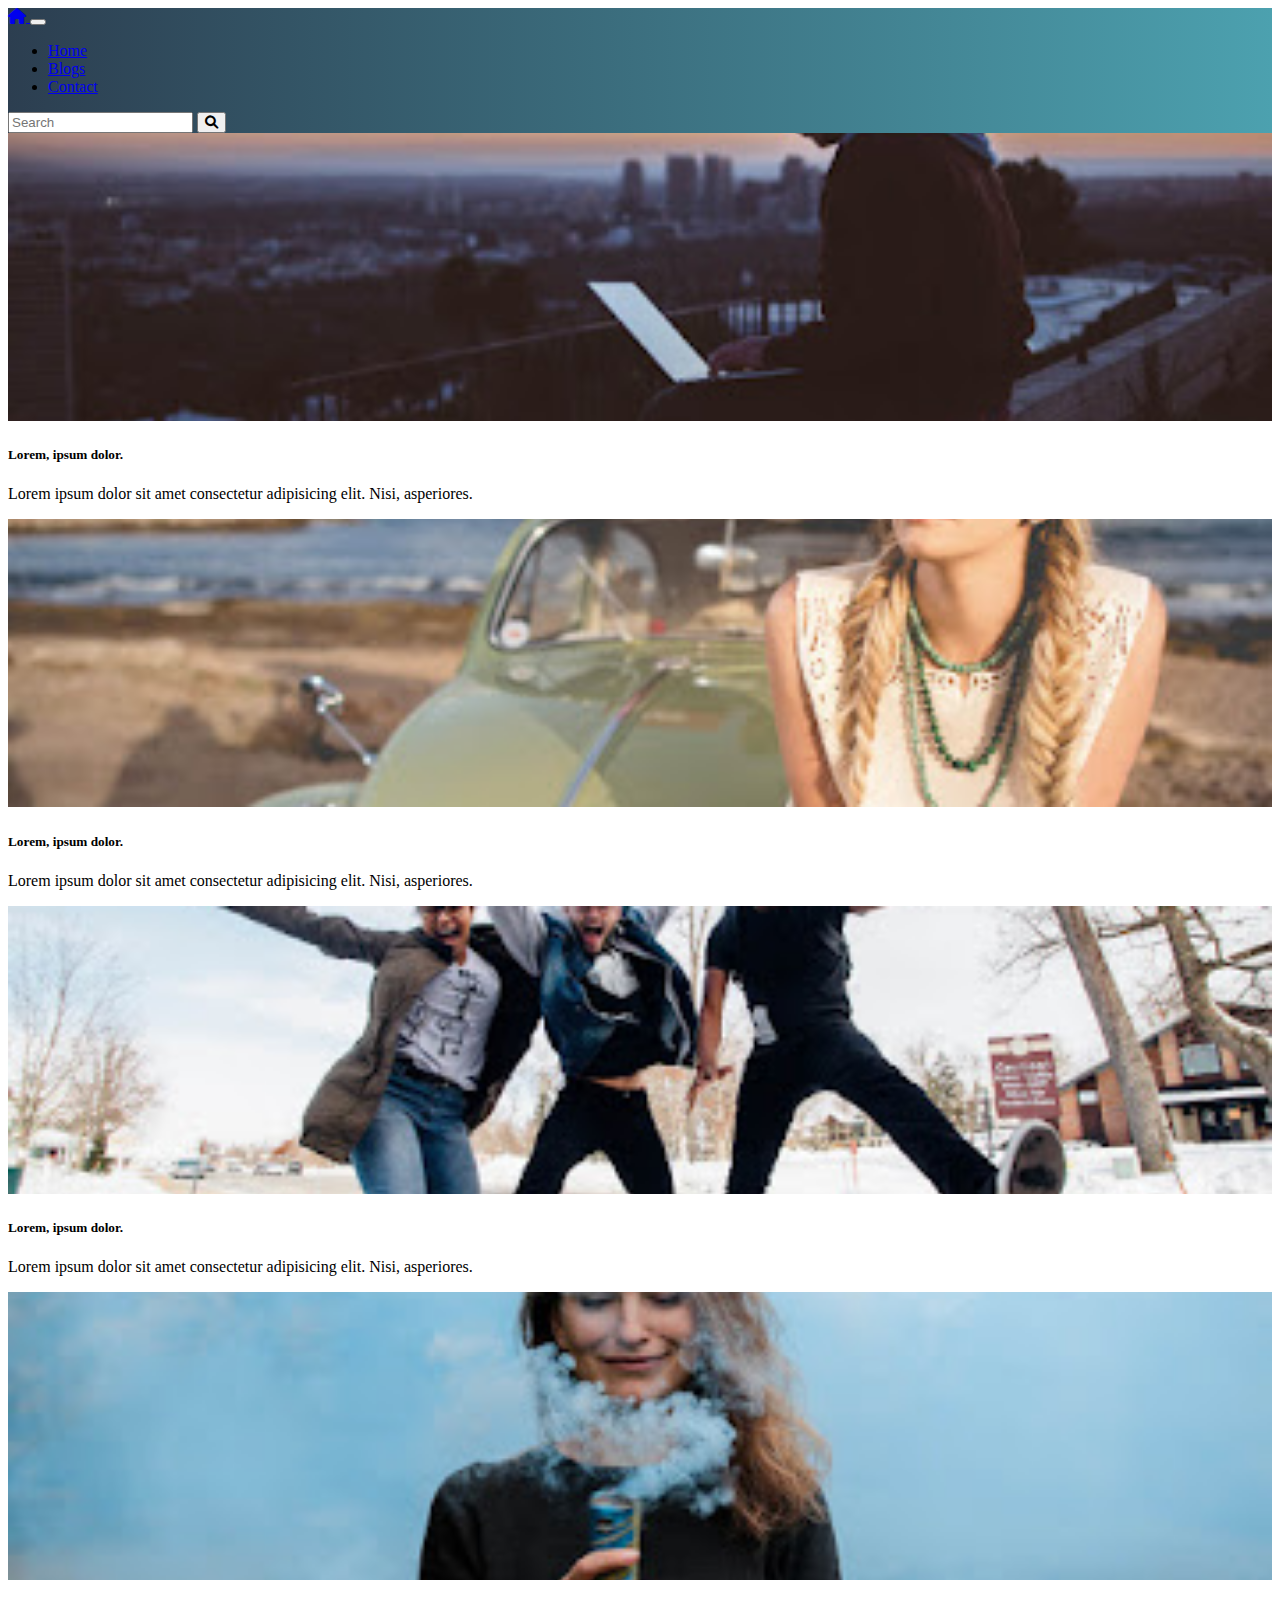
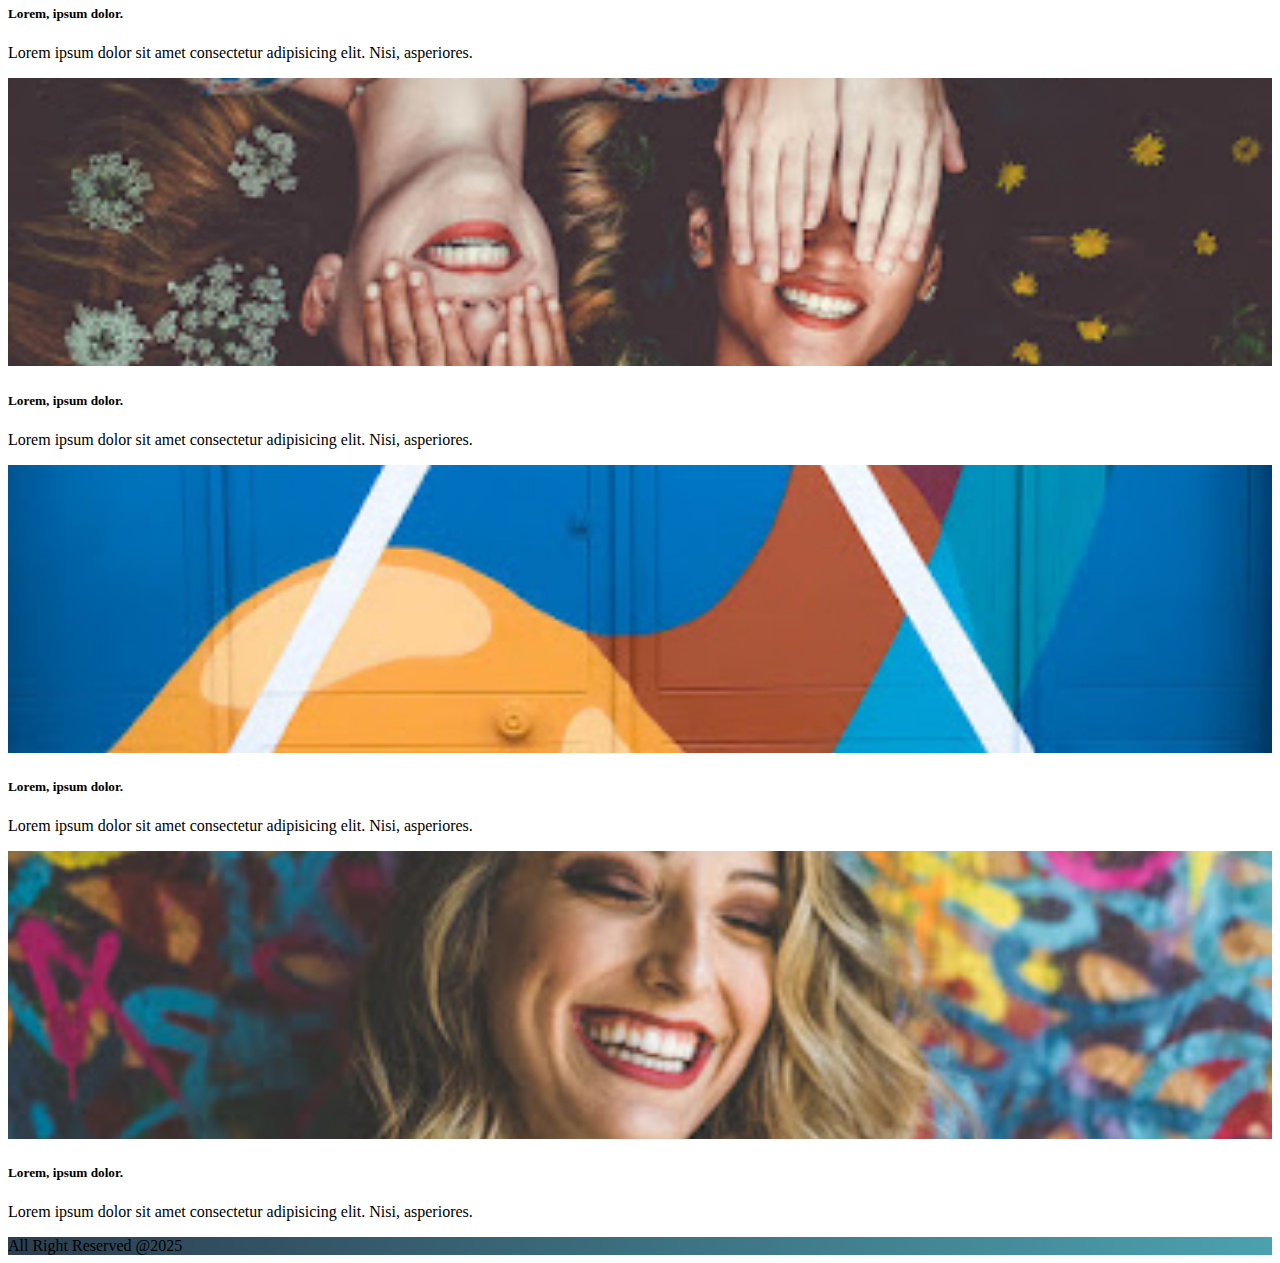
<file: awesome-blog/index.html>
<!DOCTYPE html>
<html lang="en">
<head>
    <meta charset="UTF-8">
    <meta http-equiv="X-UA-Compatible" content="IE=edge">
    <meta name="viewport" content="width=device-width, initial-scale=1.0">
    
    <link href="https://cdn.jsdelivr.net/npm/bootstrap@5.1.3/dist/css/bootstrap.min.css" 
          rel="stylesheet" integrity="sha384-1BmE4kWBq78iYhFldvKuhfTAU6auU8tT94WrHftjDbrCEXSU1oBoqyl2QvZ6jIW3" 
          crossorigin="anonymous">
    
    
    <link rel="stylesheet" href="https://cdnjs.cloudflare.com/ajax/libs/font-awesome/6.0.0/css/all.min.css" 
    integrity="sha512-9usAa10IRO0HhonpyAIVpjrylPvoDwiPUiKdWk5t3PyolY1cOd4DSE0Ga+ri4AuTroPR5aQvXU9xC6qOPnzFeg==" 
    crossorigin="anonymous" referrerpolicy="no-referrer" />

    <link rel="stylesheet" href="style.css">
    <title>Awesome Blog</title>
</head>
<body>
    <nav class="navbar navbar-expand-md navbar-dark">
        <div class="container">
            <a href="index.html" class="navbar-brand">
                <i class="fa-solid fa-house"></i>
            </a>

            <button class="navbar-toggler" type="button" data-bs-toggle="collapse"
            data-bs-target="#mobile">
                <span class="navbar-toggler-icon"></span>
            </button>

           
           
           <div id="mobile" class="collapse navbar-collapse">
           
            <ul class="navbar-nav me-auto">
                <li class="nav-item">
                    <a href="index.html" class="nav-link active">Home</a>
                </li>

                <li class="nav-item">
                    <a href="blogs.html" class="nav-link">Blogs</a>
                </li>

                <li class="nav-item">
                    <a href="contact.html" class="nav-link">Contact</a>
                </li>
            </ul>
            <form class="d-flex">

            
                    <input type="text" class="input form-control me-1" placeholder="Search">
                    <button class="btn btn-warning">
                        <i class="fa-solid fa-magnifying-glass"></i>
                    </button>
           </form>

           </div>

        </div>
    </nav>

    <main>
        <div class="container my-4">
            <div class="row">
                <div class="col-3"></div>
                <div class="col-9"></div>
            </div>
        </div>

        <div class="container my-4">
            <div class="row row-cols-1 row-cols-lg-3 row-cols-md-2 g-4">
                <div class="col">
                    <div class="card mb-3 shadow">
                        <img src="img/1.jpeg" class="card-img-top" alt="">
                        <div class="card-body">
                            <h5 class="card-title">Lorem, ipsum dolor.</h5>
                            <p class="card-text">Lorem ipsum dolor sit amet consectetur adipisicing elit. Nisi, asperiores.</p>
                        </div>
                    </div>
                </div>
                <div class="col">
                    <div class="card mb-3 shadow">
                        <img src="img/2.jpeg" class="card-img-top" alt="">
                        <div class="card-body">
                            <h5 class="card-title">Lorem, ipsum dolor.</h5>
                            <p class="card-text">Lorem ipsum dolor sit amet consectetur adipisicing elit. Nisi, asperiores.</p>
                        </div>
                    </div>
                </div>
                <div class="col">
                    <div class="card mb-3 shadow">
                        <img src="img/3.jpeg" class="card-img-top" alt="">
                        <div class="card-body">
                            <h5 class="card-title">Lorem, ipsum dolor.</h5>
                            <p class="card-text">Lorem ipsum dolor sit amet consectetur adipisicing elit. Nisi, asperiores.</p>
                        </div>
                    </div>
                </div>
                <div class="col">
                    <div class="card mb-3 shadow">
                        <img src="img/4.jpeg" class="card-img-top" alt="">
                        <div class="card-body">
                            <h5 class="card-title">Lorem, ipsum dolor.</h5>
                            <p class="card-text">Lorem ipsum dolor sit amet consectetur adipisicing elit. Nisi, asperiores.</p>
                        </div>
                    </div>
                </div>
                <div class="col">
                    <div class="card mb-3 shadow">
                        <img src="img/5.jpeg" class="card-img-top" alt="">
                        <div class="card-body">
                            <h5 class="card-title">Lorem, ipsum dolor.</h5>
                            <p class="card-text">Lorem ipsum dolor sit amet consectetur adipisicing elit. Nisi, asperiores.</p>
                        </div>
                    </div>
                </div>
                <div class="col">
                    <div class="card mb-3 shadow">
                        <img src="img/6.jpeg" class="card-img-top" alt="">
                        <div class="card-body">
                            <h5 class="card-title">Lorem, ipsum dolor.</h5>
                            <p class="card-text">Lorem ipsum dolor sit amet consectetur adipisicing elit. Nisi, asperiores.</p>
                        </div>
                    </div>
                </div>
                <div class="col">
                    <div class="card mb-3 shadow">
                        <img src="img/7.jpeg" class="card-img-top" alt="">
                        <div class="card-body">
                            <h5 class="card-title">Lorem, ipsum dolor.</h5>
                            <p class="card-text">Lorem ipsum dolor sit amet consectetur adipisicing elit. Nisi, asperiores.</p>
                        </div>
                    </div>
                </div>
          
          
          
            </div>
        </div>

    </main>

    <footer class="py-5 bg-dark text-white">
        <div class="container text-center">
            <span>All Right Reserved @2025</span>
        </div>
    </footer>
 







    <script src="https://cdn.jsdelivr.net/npm/bootstrap@5.1.3/dist/js/bootstrap.bundle.min.js" integrity="sha384-ka7Sk0Gln4gmtz2MlQnikT1wXgYsOg+OMhuP+IlRH9sENBO0LRn5q+8nbTov4+1p" crossorigin="anonymous"></script>
</body>
</html>
</file>
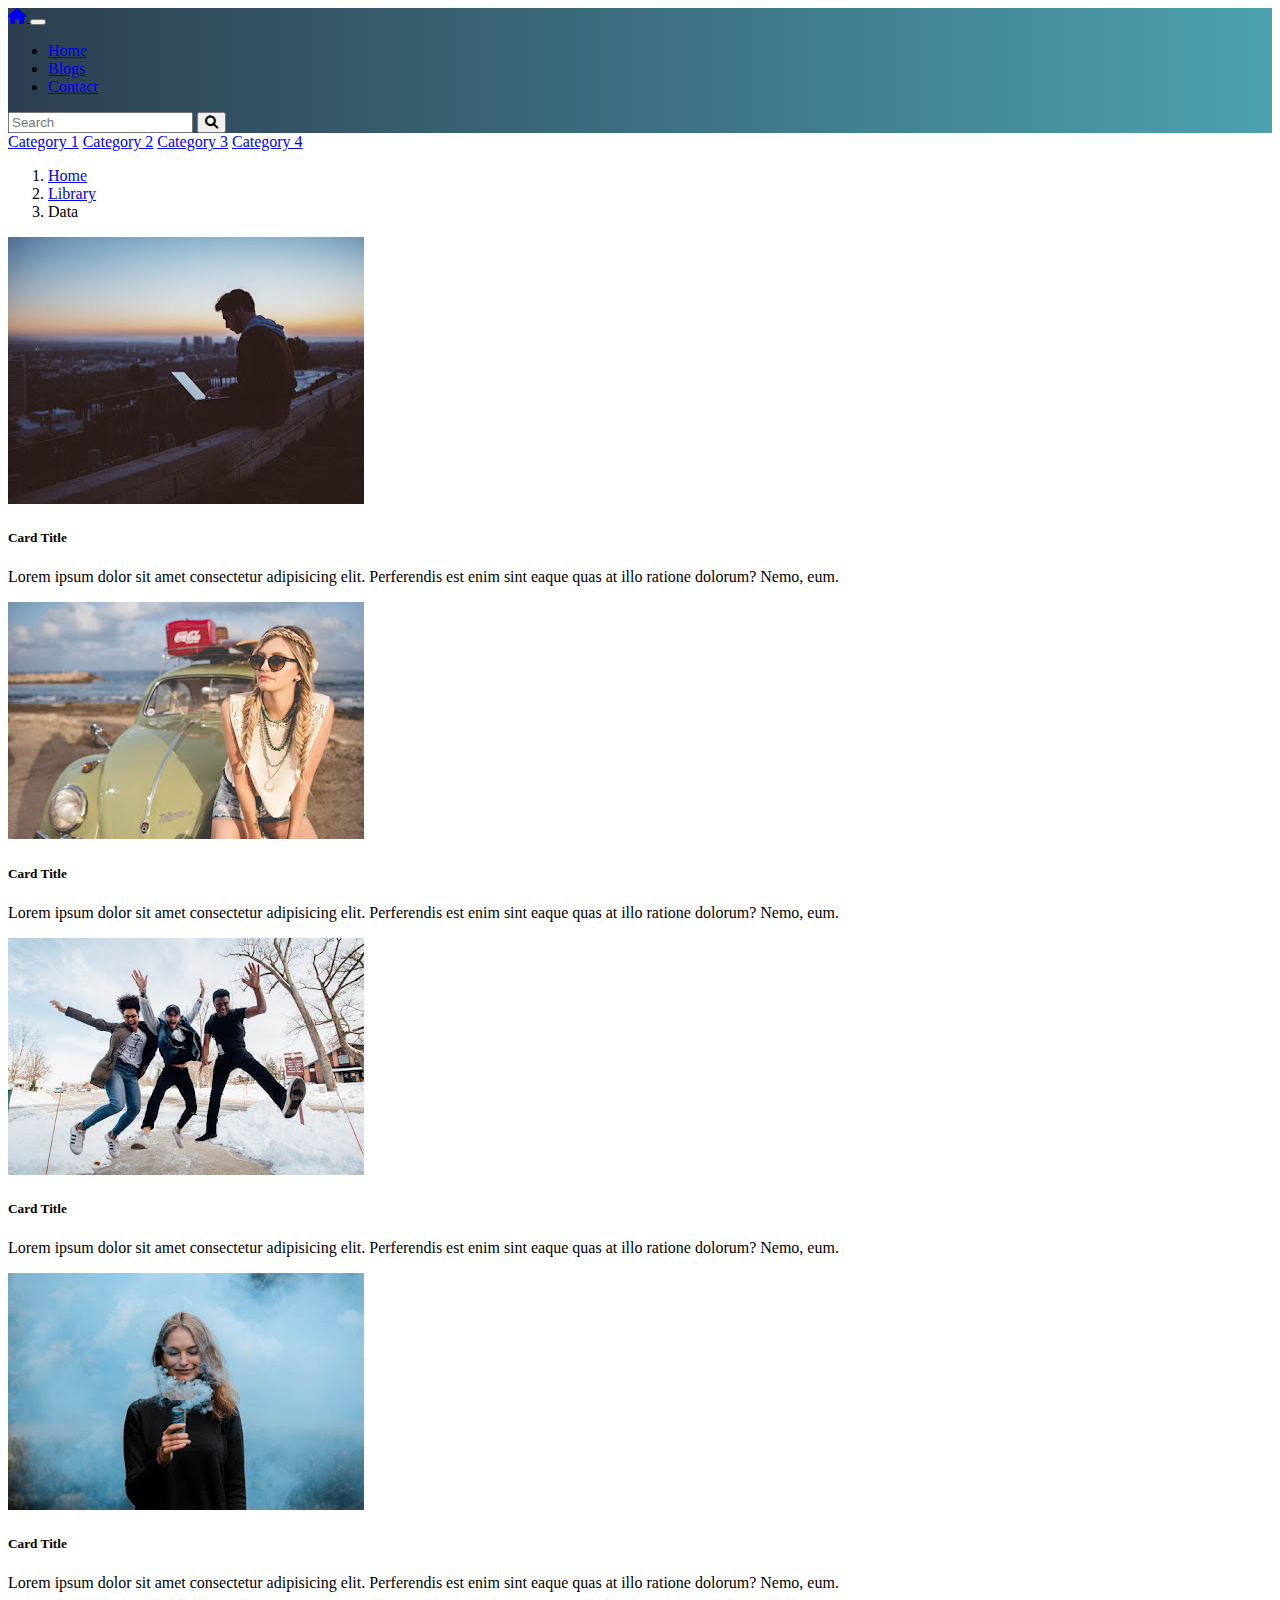
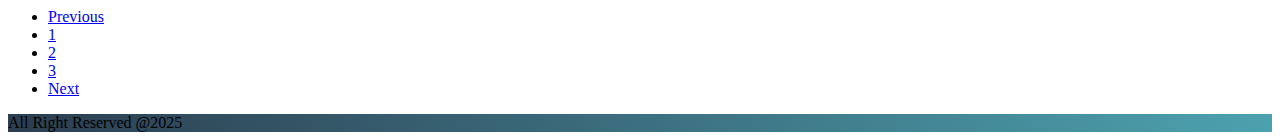
<file: awesome-blog/blogs.html>
<!DOCTYPE html>
<html lang="en">
<head>
    <meta charset="UTF-8">
    <meta http-equiv="X-UA-Compatible" content="IE=edge">
    <meta name="viewport" content="width=device-width, initial-scale=1.0">
    
    <link href="https://cdn.jsdelivr.net/npm/bootstrap@5.1.3/dist/css/bootstrap.min.css" 
          rel="stylesheet" integrity="sha384-1BmE4kWBq78iYhFldvKuhfTAU6auU8tT94WrHftjDbrCEXSU1oBoqyl2QvZ6jIW3" 
          crossorigin="anonymous">
    
    
    <link rel="stylesheet" href="https://cdnjs.cloudflare.com/ajax/libs/font-awesome/6.0.0/css/all.min.css" 
    integrity="sha512-9usAa10IRO0HhonpyAIVpjrylPvoDwiPUiKdWk5t3PyolY1cOd4DSE0Ga+ri4AuTroPR5aQvXU9xC6qOPnzFeg==" 
    crossorigin="anonymous" referrerpolicy="no-referrer" />

    <link rel="stylesheet" href="style.css">
    <title>Awesome Blog</title>
</head>
<body>
    <nav class="navbar navbar-expand-md navbar-dark">
        <div class="container">
            <a href="index.html" class="navbar-brand">
                <i class="fa-solid fa-house"></i>
            </a>

            <button class="navbar-toggler" type="button" data-bs-toggle="collapse"
            data-bs-target="#mobile">
                <span class="navbar-toggler-icon"></span>
            </button>

           
           
           <div id="mobile" class="collapse navbar-collapse">
           
            <ul class="navbar-nav me-auto">
                <li class="nav-item">
                    <a href="index.html" class="nav-link  ">Home</a>
                </li>

                <li class="nav-item">
                    <a href="blogs.html" class="nav-link active">Blogs</a>
                </li>

                <li class="nav-item">
                    <a href="contact.html" class="nav-link">Contact</a>
                </li>
            </ul>
            <form class="d-flex">

            
                    <input type="text" class="input form-control me-1" placeholder="Search">
                    <button class="btn btn-warning">
                        <i class="fa-solid fa-magnifying-glass"></i>
                    </button>
           </form>

           </div>

        </div>
    </nav>

    <main>
        <div class="container my-4">
            <div class="row">
                <div class="col-md-3 order-2 order-md-1">  
                <div class="list group">
                    <a href="#" class="list-group-item list-group-item action">Category 1</a>
                    <a href="#" class="list-group-item list-group-item action">Category 2</a>
                    <a href="#" class="list-group-item list-group-item action">Category 3</a>
                    <a href="#" class="list-group-item list-group-item action">Category 4</a>
                </div>
                </div>
                <div class="col-md-9 order-1 order-md-2">
                  <nav >
                     <ol class="breadcrumb">
                       <li class="breadcrumb-item"><a href="#">Home</a></li>
                       <li class="breadcrumb-item"><a href="#">Library</a></li>
                       <li class="breadcrumb-item active" >Data</li>
                     </ol>
                  </nav>

                  <div class="card mb-2 shadow">
                    <div class="row">
                        <div class="col-4">
                            <img src="img/1.jpeg" class="img-fluid rounded-start" alt="">
                        </div>
                        <div class="col-8">
                            <div class="card-body">
                                <h5 class="card-title">Card Title</h5>
                                <p class="card-text">Lorem ipsum dolor sit amet consectetur adipisicing elit. Perferendis est enim sint eaque quas at illo ratione dolorum? Nemo, eum.</p>
                            </div>
                        </div>
                    </div>
                  </div>
                  <div class="card mb-2 shadow">
                    <div class="row">
                        <div class="col-4">
                            <img src="img/2.jpeg" class="img-fluid rounded-start" alt="">
                        </div>
                        <div class="col-8">
                            <div class="card-body">
                                <h5 class="card-title">Card Title</h5>
                                <p class="card-text">Lorem ipsum dolor sit amet consectetur adipisicing elit. Perferendis est enim sint eaque quas at illo ratione dolorum? Nemo, eum.</p>
                            </div>
                        </div>
                    </div>
                  </div>
                  <div class="card mb-2 shadow">
                    <div class="row">
                        <div class="col-4">
                            <img src="img/3.jpeg" class="img-fluid rounded-start" alt="">
                        </div>
                        <div class="col-8">
                            <div class="card-body">
                                <h5 class="card-title">Card Title</h5>
                                <p class="card-text">Lorem ipsum dolor sit amet consectetur adipisicing elit. Perferendis est enim sint eaque quas at illo ratione dolorum? Nemo, eum.</p>
                            </div>
                        </div>
                    </div>
                  </div>
                  <div class="card mb-2 shadow">
                    <div class="row">
                        <div class="col-4">
                            <img src="img/4.jpeg" class="img-fluid rounded-start" alt="">
                        </div>
                        <div class="col-8">
                            <div class="card-body">
                                <h5 class="card-title">Card Title</h5>
                                <p class="card-text">Lorem ipsum dolor sit amet consectetur adipisicing elit. Perferendis est enim sint eaque quas at illo ratione dolorum? Nemo, eum.</p>
                            </div>
                        </div>
                    </div>
                  </div>

                  <nav class="my-5">
                    <ul class="pagination justify-content-end">
                        <li class="page-item disabled"><a href="#" class="page-link">Previous</a></li>
                        <li class="page-item"><a href="#" class="page-link">1</a></li>
                        <li class="page-item"><a href="#" class="page-link">2</a></li>
                        <li class="page-item"><a href="#" class="page-link">3</a></li>
                        <li class="page-item"><a href="#" class="page-link">Next</a></li>

                    </ul>
                  </nav>
           
                  </div>
            </div>
        </div>
    </main>

    <footer class="py-5 bg-dark text-white">
        <div class="container text-center">
            <span>All Right Reserved @2025</span>
        </div>
    </footer>









    <script src="https://cdn.jsdelivr.net/npm/bootstrap@5.1.3/dist/js/bootstrap.bundle.min.js" integrity="sha384-ka7Sk0Gln4gmtz2MlQnikT1wXgYsOg+OMhuP+IlRH9sENBO0LRn5q+8nbTov4+1p" crossorigin="anonymous"></script>
</body>
</html>
</file>
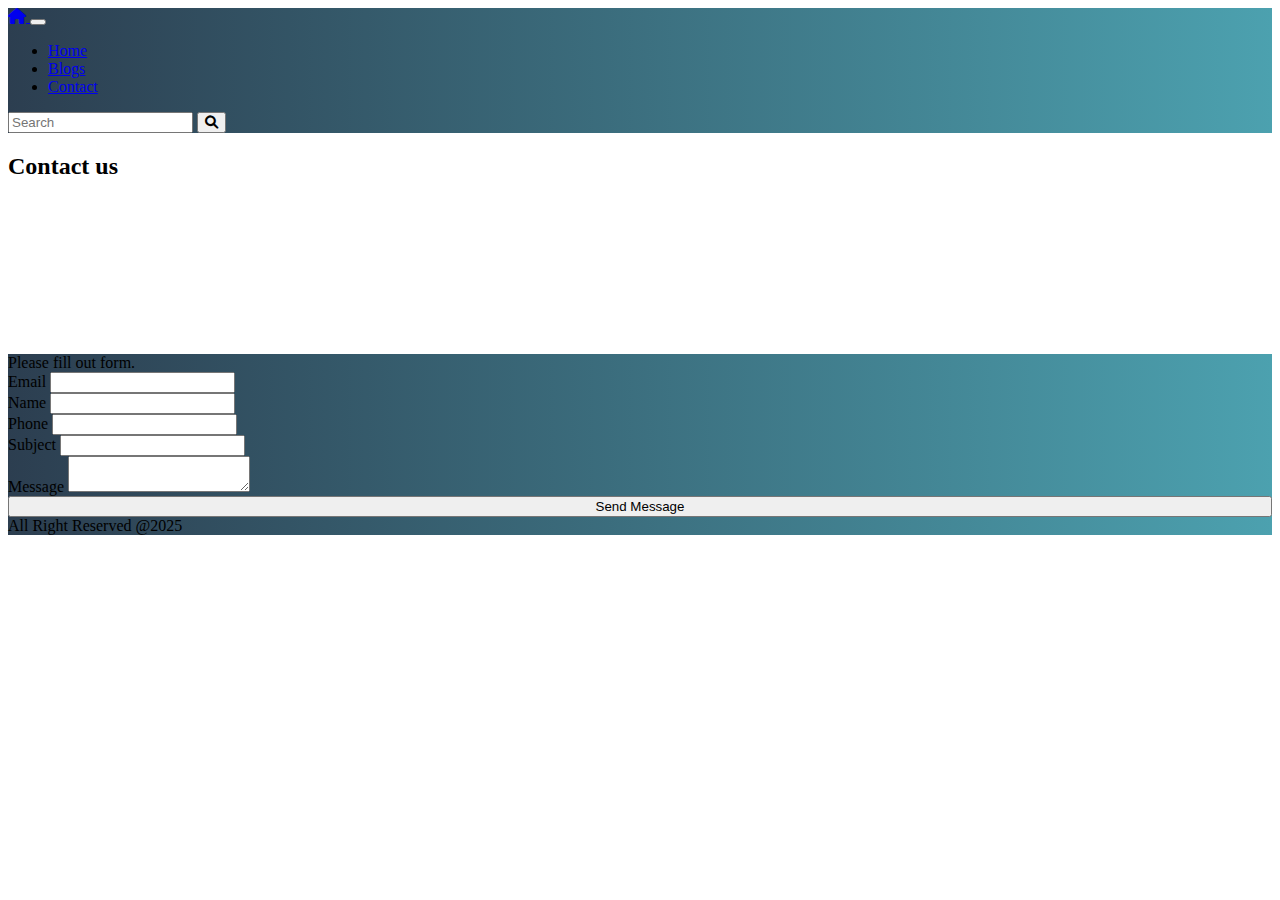
<file: awesome-blog/contact.html>
<!DOCTYPE html >
<html lang="en" class="h-100">
<head>
    <meta charset="UTF-8">
    <meta http-equiv="X-UA-Compatible" content="IE=edge">
    <meta name="viewport" content="width=device-width, initial-scale=1.0">
    
    <link href="https://cdn.jsdelivr.net/npm/bootstrap@5.1.3/dist/css/bootstrap.min.css" 
          rel="stylesheet" integrity="sha384-1BmE4kWBq78iYhFldvKuhfTAU6auU8tT94WrHftjDbrCEXSU1oBoqyl2QvZ6jIW3" 
          crossorigin="anonymous">
    
    
    <link rel="stylesheet" href="https://cdnjs.cloudflare.com/ajax/libs/font-awesome/6.0.0/css/all.min.css" 
    integrity="sha512-9usAa10IRO0HhonpyAIVpjrylPvoDwiPUiKdWk5t3PyolY1cOd4DSE0Ga+ri4AuTroPR5aQvXU9xC6qOPnzFeg==" 
    crossorigin="anonymous" referrerpolicy="no-referrer" />

    <link rel="stylesheet" href="style.css">
    <title>Awesome Blog</title>
</head>
<body class="h-100 d-flex flex-column">
    <nav class="navbar navbar-expand-md navbar-dark">
        <div class="container">
            <a href="index.html" class="navbar-brand">
                <i class="fa-solid fa-house"></i>
            </a>

            <button class="navbar-toggler" type="button" data-bs-toggle="collapse"
            data-bs-target="#mobile">
                <span class="navbar-toggler-icon"></span>
            </button>

           
           
           <div id="mobile" class="collapse navbar-collapse">
           
            <ul class="navbar-nav me-auto">
                <li class="nav-item">
                    <a href="index.html" class="nav-link  ">Home</a>
                </li>

                <li class="nav-item">
                    <a href="blogs.html" class="nav-link ">Blogs</a>
                </li>

                <li class="nav-item">
                    <a href="contact.html" class="nav-link active">Contact</a>
                </li>
            </ul>
            <form class="d-flex">

            
                    <input type="text" class="input form-control me-1" placeholder="Search">
                    <button class="btn btn-warning">
                        <i class="fa-solid fa-magnifying-glass"></i>
                    </button>
           </form>

           </div>

        </div>
    </nav>

    <main>
        <div class="container my-4">
            <h2 class="my-3">Contact us</h2>
            <div class="row g-2">
                <div class="col-md-6">
                    <iframe id="map" src="https://www.google.com/maps/embed?pb=!1m18!1m12!1m3!1d12052.163165253409!2d29.109156154702745!3d40.95868522329332!2m3!1f0!2f0!3f0!3m2!1i1024!2i768!4f13.1!3m3!1m2!1s0x0%3A0xe9b07f642ce95a83!2sSinan%20Market!5e0!3m2!1str!2str!4v1676847853252!5m2!1str!2str" width="100%" height="100%" style="border:0;" allowfullscreen="" loading="lazy" referrerpolicy="no-referrer-when-downgrade"></iframe>
                </div>
                <div class="col-md-6">
                  <div class="card bg-dark">
                    <div class="card-body">
                        <div class="alert alert-warning">
                            Please fill out form.
                        </div>
                        <form class="row g-3 text-white">
                            <div class="col-md-6">
                                <label for="email" class="form-label">Email</label>
                                <input type="email" name="email" id="email" class="form-control">
                            </div>

                            <div class="col-md-6">
                                <label for="name" class="form-label">Name</label>
                                <input type="text" name="name" id="name" class="form-control">
                            </div>

                            <div class="col-md-12">
                                <label for="name" class="form-label">Phone</label>
                                <input type="text" name="phone" id="phone" class="form-control">
                            </div>

                            <div class="col-md-12">
                                <label for="subject" class="form-label">Subject</label>
                                <input type="text" name="subject" id="subject" class="form-control">
                            </div>
                            <div class="col-md-12">
                                <label for="subject" class="form-label">Message</label>
                                <textarea name="message" id="message" class="form-control"></textarea>
                            </div>
                            <div class="col-12">
                            <button class="btn btn-outline-warning" style="width: 100%">Send Message</button>
                            </div>
                            
                        </form>
                    </div>
                  </div>  
                </div>

            </div>
        </div>
    </main>









    <footer class="py-5 bg-dark text-white mt-auto">
        <div class="container text-center">
            <span>All Right Reserved @2025</span>
        </div>
    </footer>









    <script src="https://cdn.jsdelivr.net/npm/bootstrap@5.1.3/dist/js/bootstrap.bundle.min.js" integrity="sha384-ka7Sk0Gln4gmtz2MlQnikT1wXgYsOg+OMhuP+IlRH9sENBO0LRn5q+8nbTov4+1p" crossorigin="anonymous"></script>
</body>
</html>
</file>
<file: awesome-blog/style.css>
.navbar {
    background: linear-gradient(to right, #2c3e50, #4ca1af); 
}
.bg-dark {
    background: linear-gradient(to right, #2c3e50, #4ca1af); 

}

.card-img-top {
    width: 100%;
    height: 25vh;
    object-fit:cover;
}

#map {
    height:450px;
}


@media (min-width:768px) {

    .card-img-top {
        width: 100%;
        height: 32vh;
        object-fit:cover;
    } 

    #map {
        height:100%;
    }

}
</file>
